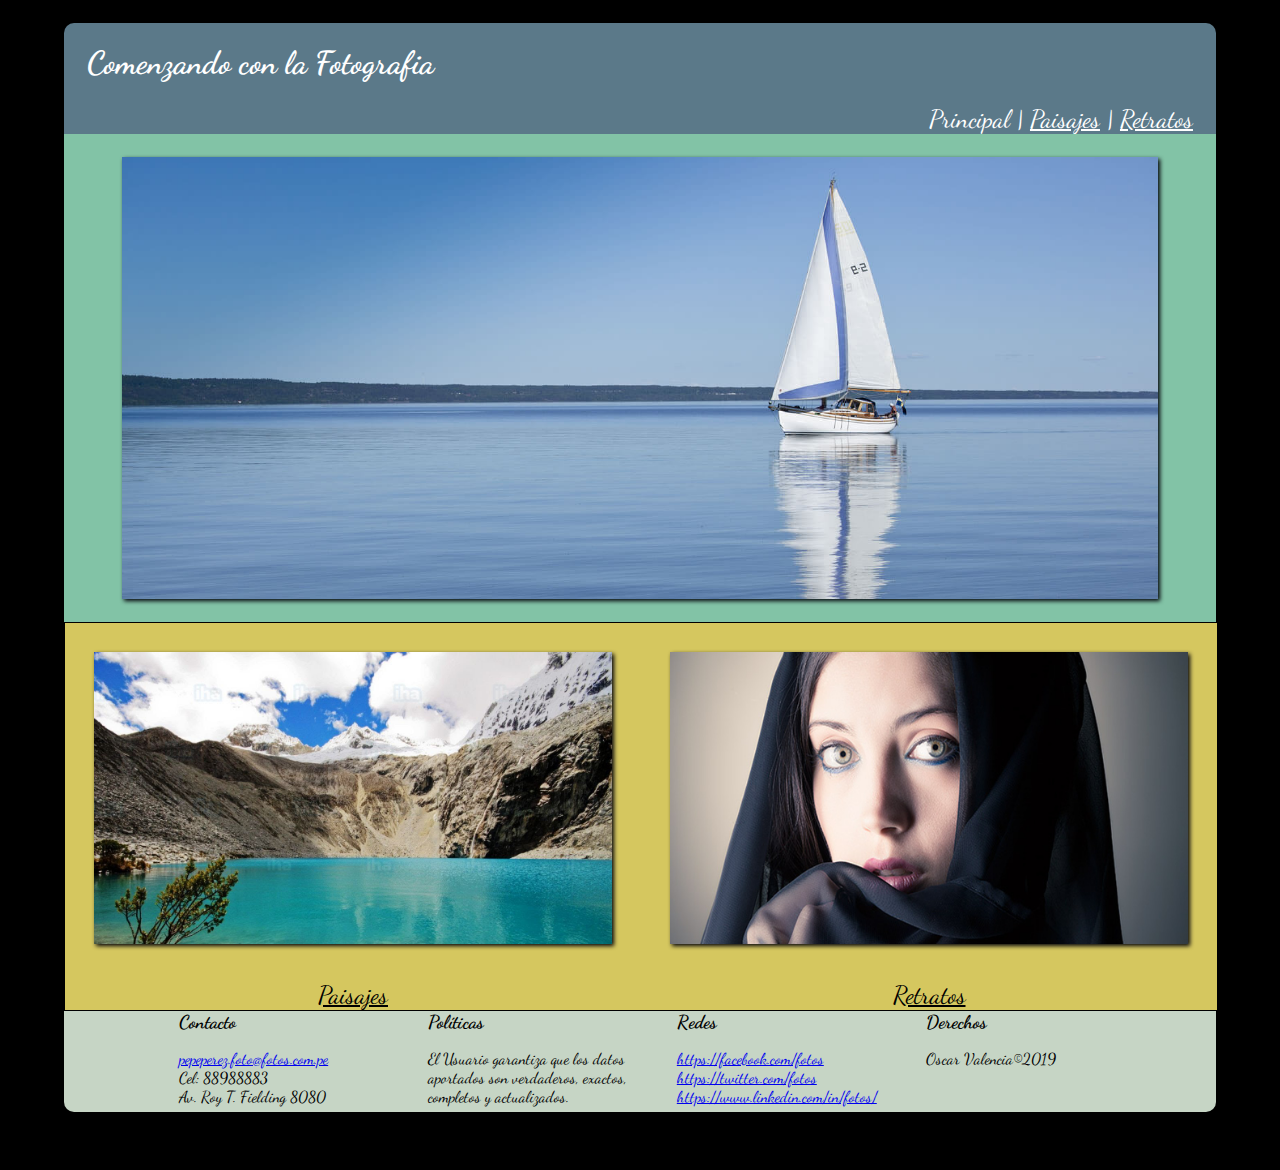
<file: index.html>
<!DOCTYPE html>
<html lang="es">
    <head>
        <title>Fotos NextU</title>
        <link rel="stylesheet" type="text/css" href="css/estilos.css">
        <link href='https://fonts.googleapis.com/css?family=Dancing+Script' rel='stylesheet' type='text/css'>
        <meta charset="UTF-8">
        <meta name="title" content="Examen2 CSS">
        <meta name="author" content="Oscar Daniel Valencia Henzler">
        <meta name="description" content="Fotos NextU">
        <meta name="viewport" content="width=device-width, initial-scale=1.0">
    </head>
    <body>
        <header>
            <div id="cabecera">
                <h1>Comenzando con la Fotografia</h1>
                <nav>
                    <a href="index.html" class="current">Principal</a> |
                    <a href="paisajes.html">Paisajes</a> |
                    <a href="retratos.html">Retratos</a>
                </nav>
            </div>
        </header>
        <section id="contenido">
            <div id="imagen-prin">
                <img src="imagenes/principal.jpg">
            </div>
            <div id=seccion-sec>
                <div id="imagen-sec1">
                    <p>
                        <img src="imagenes/paisaje.jpg"><br>
                        <a href="paisajes.html">Paisajes</a>
                    </p>
                </div>
                <div id="imagen-sec2">
                    <p>
                        <img src="imagenes/retrato.jpg"><br>
                        <a href="retratos.html">Retratos</a>
                    </p>
                </div>
            </div>
        </section>
        <footer>
            <div id="pie">
                <div id="contacto">
                    <h3>Contacto</h3>
                    <p>
                        <a href="mailto: pepeperez@fotos.com">pepeperez.foto@fotos.com.pe</a><br>
                        Cel: 88988883<br>
                        Av. Roy T. Fielding 8080
                    </p>
                </div>
                <div id="politicas">
                    <h3>Políticas</h3>
                    <p>
                        El Usuario garantiza que los datos aportados son verdaderos, exactos, completos y actualizados.
                    </p>
                </div>
                <div id="redes">
                    <h3>Redes</h3>
                    <p>
                        <a href="https://facebook.com/fotos">https://facebook.com/fotos</a><br>
                        <a href="https://twitter.com/fotos">https://twitter.com/fotos</a><br>
                        <a href="https://www.linkedin.com/in/fotos/">https://www.linkedin.com/in/fotos/</a>
                    </p>
                </div>
                <div id="derechos">
                    <h3>Derechos</h3>
                    <p>
                        Oscar Valencia©2019
                    </p>
                </div>
            </div>
        </footer>
    </body>
</html>
</file>
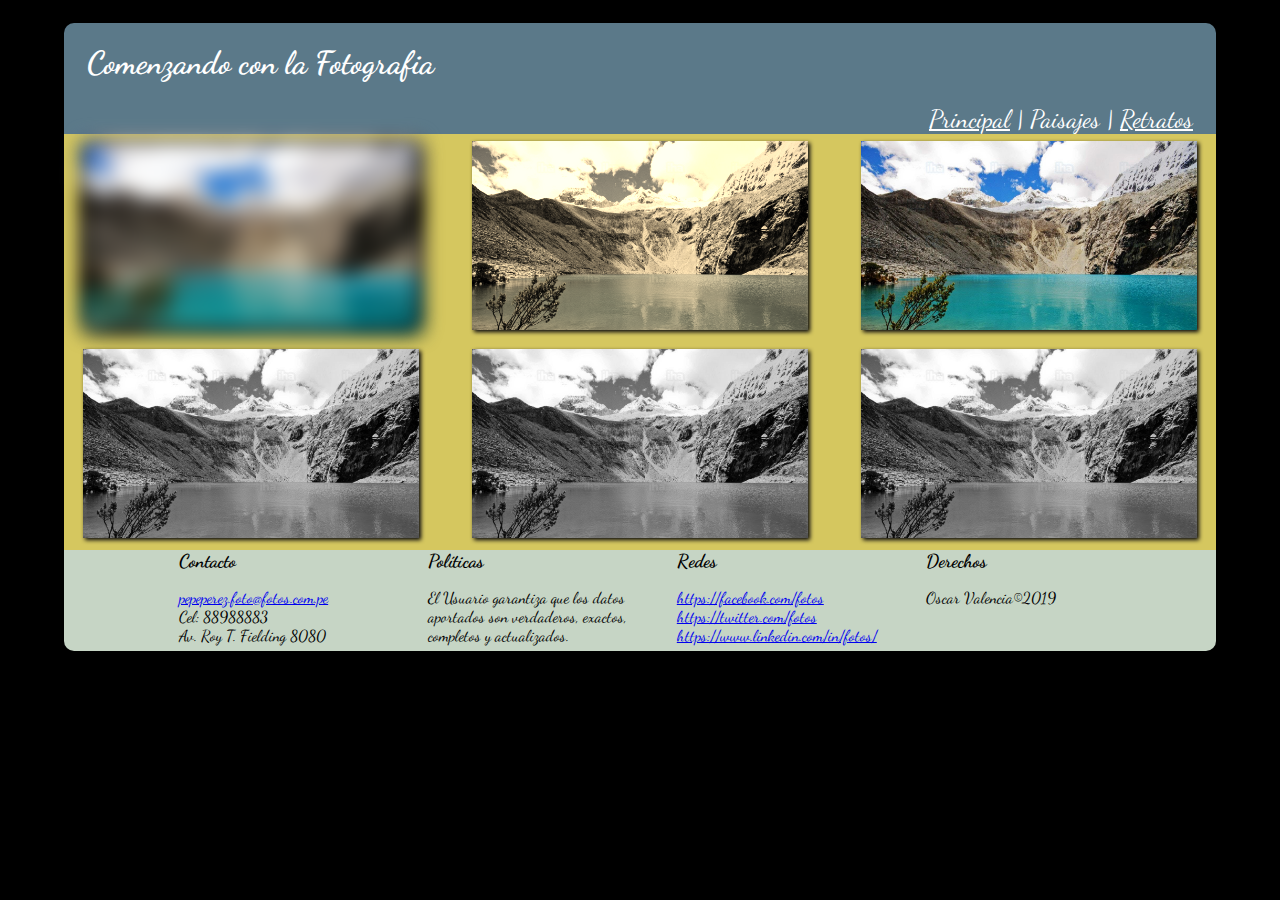
<file: paisajes.html>
<!DOCTYPE html>
<html lang="es">
    <head>
        <title>Fotos NextU</title>
        <link rel="stylesheet" type="text/css" href="css/estilos.css">
        <link href='https://fonts.googleapis.com/css?family=Dancing+Script' rel='stylesheet' type='text/css'>
        <meta charset="UTF-8">
        <meta name="title" content="Examen2 CSS">
        <meta name="author" content="Oscar Daniel Valencia Henzler">
        <meta name="description" content="Fotos NextU">
        <meta name="viewport" content="width=device-width, initial-scale=1.0">
    </head>
    <body>
        <header>
            <div id="cabecera">
                <h1>Comenzando con la Fotografia</h1>
                <nav>
                    <a href="index.html">Principal</a> |
                    <a href="paisajes.html" class="current">Paisajes</a> |
                    <a href="retratos.html">Retratos</a>
                </nav>
            </div>
        </header>
        <section id="contenido">
            <div id=efectos-sec>
                <div id="col1">
                    <p>
                        <img src="imagenes/paisaje.jpg" id="image1">
                    </p>
                    <p>
                        <img src="imagenes/paisaje.jpg" id="image2">
                    </p>
                </div>
                <div id="col2">
                    <p>
                        <img src="imagenes/paisaje.jpg" id="image3">
                    </p>
                    <p>
                        <img src="imagenes/paisaje.jpg" id="image4">
                    </p>
                </div>
                <div id="col3">
                    <p>
                        <img src="imagenes/paisaje.jpg" id="image5">
                    </p>
                    <p>
                        <img src="imagenes/paisaje.jpg" id="image6">
                    </p>
                </div>
            </div>
        </section>
        <footer>
            <div id="pie">
                <div id="contacto">
                    <h3>Contacto</h3>
                    <p>
                        <a href="mailto: pepeperez@fotos.com">pepeperez.foto@fotos.com.pe</a><br>
                        Cel: 88988883<br>
                        Av. Roy T. Fielding 8080
                    </p>
                </div>
                <div id="politicas">
                    <h3>Políticas</h3>
                    <p>
                        El Usuario garantiza que los datos aportados son verdaderos, exactos, completos y actualizados.
                    </p>
                </div>
                <div id="redes">
                    <h3>Redes</h3>
                    <p>
                        <a href="https://facebook.com/fotos">https://facebook.com/fotos</a><br>
                        <a href="https://twitter.com/fotos">https://twitter.com/fotos</a><br>
                        <a href="https://www.linkedin.com/in/fotos/">https://www.linkedin.com/in/fotos/</a>
                    </p>
                </div>
                <div id="derechos">
                    <h3>Derechos</h3>
                    <p>
                        Oscar Valencia©2019
                    </p>
                </div>
            </div>
        </footer>
    </body>
</html>
</file>
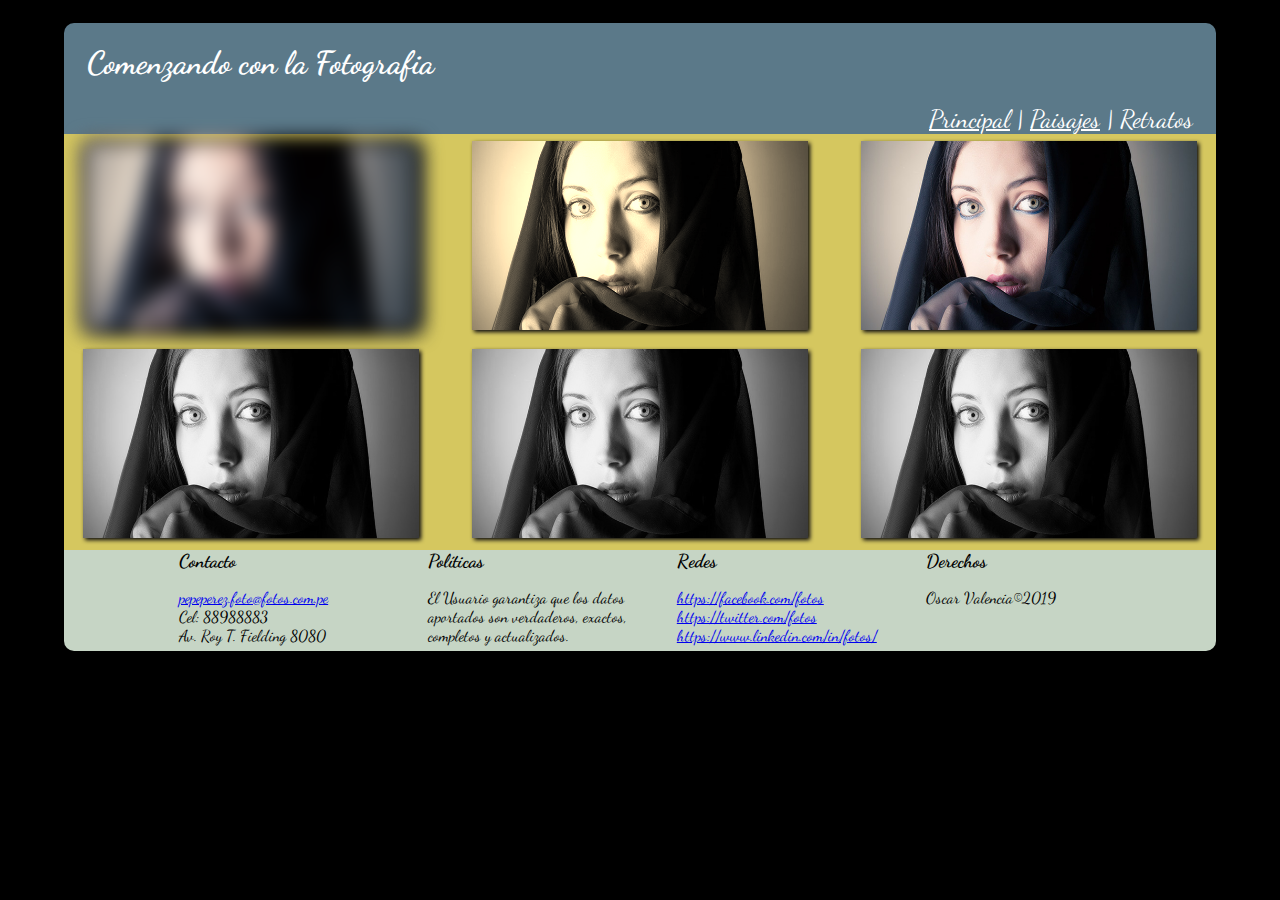
<file: retratos.html>
<!DOCTYPE html>
<html lang="es">
    <head>
        <title>Fotos NextU</title>
        <link rel="stylesheet" type="text/css" href="css/estilos.css">
        <link href='https://fonts.googleapis.com/css?family=Dancing+Script' rel='stylesheet' type='text/css'>
        <meta charset="UTF-8">
        <meta name="title" content="Examen2 CSS">
        <meta name="author" content="Oscar Daniel Valencia Henzler">
        <meta name="description" content="Fotos NextU">
        <meta name="viewport" content="width=device-width, initial-scale=1.0">
    </head>
    <body>
        <header>
            <div id="cabecera">
                <h1>Comenzando con la Fotografia</h1>
                <nav>
                    <a href="index.html">Principal</a> |
                    <a href="paisajes.html">Paisajes</a> |
                    <a href="retratos.html" class="current">Retratos</a>
                </nav>
            </div>
        </header>
        <section id="contenido">
            <div id=efectos-sec>
                <div id="col1">
                    <p>
                        <img src="imagenes/retrato.jpg" id="image1">
                    </p>
                    <p>
                        <img src="imagenes/retrato.jpg" id="image2">
                    </p>
                </div>
                <div id="col2">
                    <p>
                        <img src="imagenes/retrato.jpg" id="image3">
                    </p>
                    <p>
                        <img src="imagenes/retrato.jpg" id="image4">
                    </p>
                </div>
                <div id="col3">
                    <p>
                        <img src="imagenes/retrato.jpg" id="image5">
                    </p>
                    <p>
                        <img src="imagenes/retrato.jpg" id="image6">
                    </p>
                </div>
            </div>
        </section>
        <footer>
            <div id="pie">
                <div id="contacto">
                    <h3>Contacto</h3>
                    <p>
                        <a href="mailto: pepeperez@fotos.com">pepeperez.foto@fotos.com.pe</a><br>
                        Cel: 88988883<br>
                        Av. Roy T. Fielding 8080
                    </p>
                </div>
                <div id="politicas">
                    <h3>Políticas</h3>
                    <p>
                        El Usuario garantiza que los datos aportados son verdaderos, exactos, completos y actualizados.
                    </p>
                </div>
                <div id="redes">
                    <h3>Redes</h3>
                    <p>
                        <a href="https://facebook.com/fotos">https://facebook.com/fotos</a><br>
                        <a href="https://twitter.com/fotos">https://twitter.com/fotos</a><br>
                        <a href="https://www.linkedin.com/in/fotos/">https://www.linkedin.com/in/fotos/</a>
                    </p>
                </div>
                <div id="derechos">
                    <h3>Derechos</h3>
                    <p>
                        Oscar Valencia©2019
                    </p>
                </div>
            </div>
        </footer>
    </body>
</html>
</file>
<file: css/estilos.css>
body {
	font-family: Dancing Script;
	background: black;
	width:90%;
	margin: auto;
}
header
{
    animation-duration: 2s;
    animation-name: slidein;
}
header a.current:link
{
    text-decoration: none; 
}
@keyframes slidein 
{
    0% { margin-top:150%; }
    60% { margin-top:-5%;}
    100% { margin-top:0%;}
}
#cabecera
{
    background: #5b7989;
    color: white;
    border-radius: 10px 10px 0 0;
    -moz-border-radius: 10px 10px 0 0;
    -webkit-border-radius:  10px 10px 0 0;
    height: 100%;
    width: 100%;
    margin-top: 2%;
}
h1
{
    margin-left: 2%;
}
nav
{
    background: #5b7989;
    font-size: 25px;
}
#contenido a 
{
    color:black;
    width:100%;
    justify-content: center;
    margin:0;
}
#seccion-sec p 
{
    margin:0;
    width:100%;
    text-align: center;
    font-size: 25px;
}
#cabecera a 
{
    color: white;
    
}
#imagen-prin img
{
    margin-bottom: 2%;
    margin-top: 2%;
    width: 90%;
    height: 90%;
}
#imagen-sec1 img
{
    margin:0;
    width: 90%;
    height: 90%;
}
#imagen-sec2 img
{
    width: 90%;
    height: 90%;
}
img
{
    -webkit-filter: drop-shadow(2px 2px 2px #02010a);
    filter: drop-shadow(2px 2px  2px #02010a);
}
#imagen-prin
    {
        background: #82c3a6;
        display: flex;
        justify-content: center;
        width: 100%;

    }
#seccion-sec
    {
        background: #d5c75f;
        border: 1px solid black;
        justify-content: center;
        width: 100%;

    }
#imagen-sec1
    {
        background: #d5c75f;
        justify-content: center;
        margin: 5%;

    }
#imagen-sec1 img:hover
{
    -webkit-transition: -webkit-transform .8s ease-in-out;
    transition:         transform .8s ease-in-out;
    -webkit-transform: translate(20px, -5px);
    transform: translate(20px, -5px);

}
#imagen-sec2
    {
        background: #d5c75f;
        justify-content: center;
        margin: 5%;

    }
#imagen-sec2 img:hover
{
    -webkit-transition: -webkit-transform .8s ease-in-out;
    transition:         transform .8s ease-in-out;
    -webkit-transform: rotate(10deg);
    transform: rotate(10deg);
}
footer
{
    background: #C6d5c5;
    border-radius: 0 0 10px 10px;
    margin-bottom:2%;
    justify-content: center;
}
#pie
{
    margin-left:10%;
    margin-right:5%;
    margin-bottom:5%;
    align-content: center;
}
h3
{
    margin:0
}
#efectos-sec
{
    text-align: center;
    width:100%;
    background: #d5c75f;
    
}
#efectos-sec img
{
    margin:2%;
    width: 90%;
}
#efectos-sec p
{
    margin:0;
}
/*efectos imagenes*/
#image1
{
    -webkit-filter: blur(10px) drop-shadow(2px 2px 2px #02010a);
    filter: blur(10px) drop-shadow(2px 2px 2px #02010a);
}
#image2, #image4, #image6
{
    -webkit-filter: grayscale(100%) drop-shadow(2px 2px 2px #02010a);
    filter: grayscale(100%) drop-shadow(2px 2px 2px #02010a);
}
#image3
{
    -webkit-filter: sepia(90%) drop-shadow(2px 2px 2px #02010a);
    filter: sepia(90%) drop-shadow(2px 2px 2px #02010a);
}
@media (max-width: 900px) /* movil*/
{
    #cabecera
    {
        text-align: center;
    }
    nav
    {
        margin-right: 2%;
        width:100%;
    }
    #seccion-sec
    {
        margin:0;
        align-content: center;
    }
    #imagen-sec1
    {
        margin:5%;
        display: flex;
        align-content: center;
    }
    #imagen-sec2
    {
        margin:5%;
        display: flex;
        align-content: center;
    }
    #imagen-sec1 img
    {
        width: 90%;

    }
    #imagen-sec2 img
    {
        width: 90%;

    }
}
@media (min-width: 900px) /* desktop*/
{   
    nav
    {
        margin-right: 2%;
        float:right;
    }
    #cabecera
    {
        float:left;
    }
    #seccion-sec
    {
        display: flex;
    }
    #imagen-sec1
    {   
        margin:0;
        width: 50%;
        float:left;
    }
    #imagen-sec2
    {   margin:0;
        width: 50%;
        float:right;
    }
    #imagen-sec1 img
    {
        margin:5%;
    }
    #imagen-sec2 img
    {
        margin:5%;
    }
    #pie
    {
        -webkit-column-count:4;
        -moz-column-count:4;
        column-count:4;
        -webkit-column-width: 25%;
        -moz-column-width: 25%;
        column-width: 25%;

    }
    #efectos-sec
    {
        -webkit-column-count:3;
        -moz-column-count:3;
        column-count:3;
        -webkit-column-width: 33%;
        -moz-column-width: 34%;
        column-width: 33%;

    }
    
}
</file>
